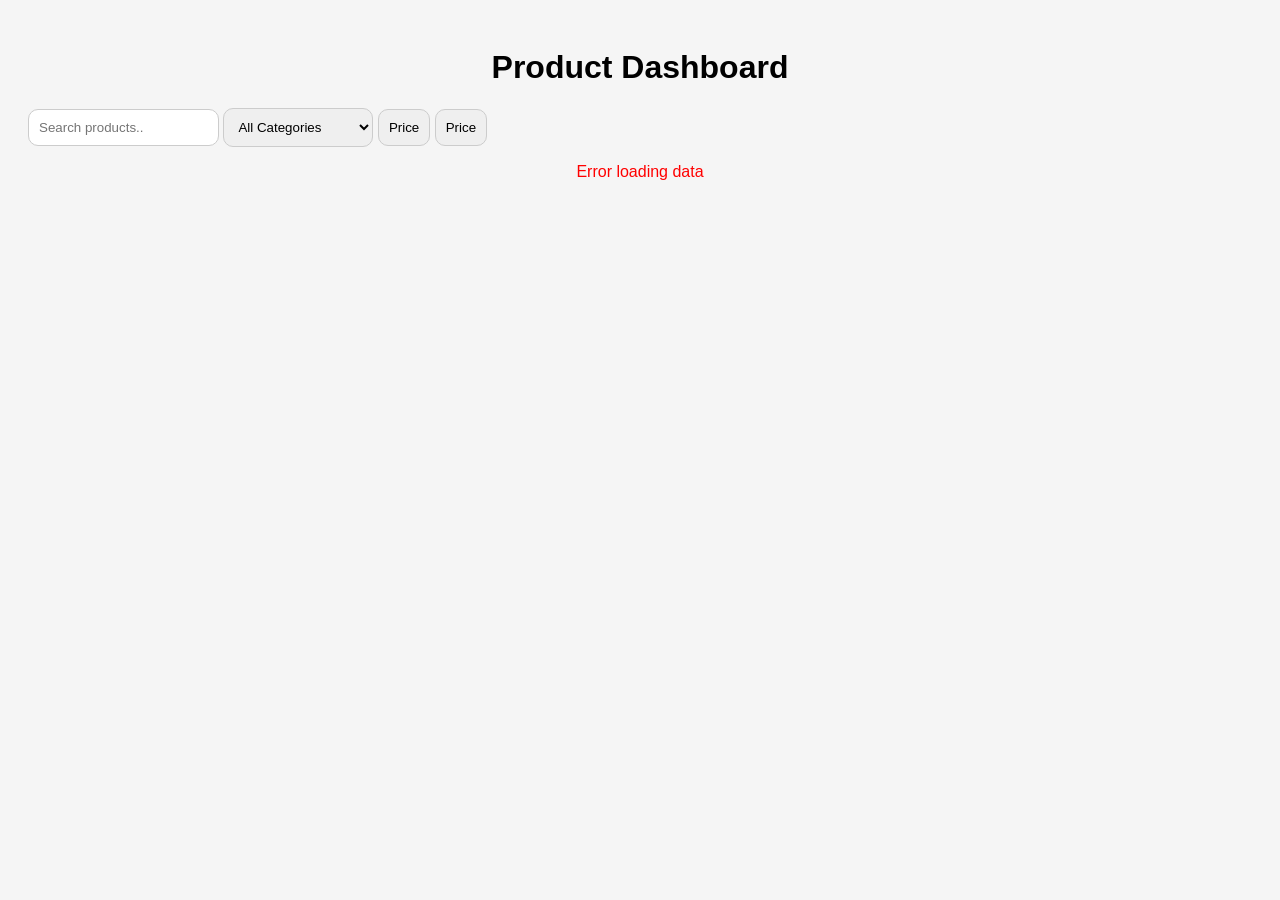
<file: Task-8.html>
<!DOCTYPE html>
<html lang="en">
<head>
  <meta charset="UTF-8">
  <title>Product Dashboard</title>
  <link rel="stylesheet" href="Task-8.css">
</head>

<body>

  <h1>Product Dashboard</h1>

  <div class="products">
    <input type="text" id="search" placeholder="Search products.." />

    <select id="category">
      <option value="all">All Categories</option>
      <option value="electronics">Electronics</option>
      <option value="jewellery">Jewellery</option>
      <option value="men's clothing">Men's Clothing</option>
      <option value="women's clothing">Women's Clothing</option>
    </select>

    <button onclick="sortLowHigh()">Price</button>
    <button onclick="sortHighLow()">Price</button>
  </div>


  <p id="loader">Loading...</p>
  <p id="error"></p>


  <div id="products" class="grid"></div>

  <!-- Modal -->
  <div id="modal" class="modal hidden">
    <div class="modal-content">
      <span id="close">&times;</span>
      <h2 id="modalTitle"></h2>
      <img id="modalImg" />
      <p id="modalDesc"></p>
      <p id="modalPrice"></p>
    </div>
  </div>

  <script src="Task-8.js"></script>
</body>
</html>
</file>
<file: Task-8.css>
body {
  font-family: Arial;
  padding: 20px;
  background: #f5f5f5;
}

h1 {
  text-align: center;
}

.controls {
  display: flex;
  gap: 15px;
  justify-content: center;
  margin-bottom: 25px;
}

input, select, button {
  padding: 10px;
  border-radius: 10px;
  border: 1px solid #ccc;
}

.grid {
  display: grid;
  grid-template-columns: repeat(auto-fit, minmax(250px, 1fr));
  gap: 20px;
}

.card {
  background: rgb(211, 200, 200);
  padding: 25px;
  border-radius: 20px;
  text-align: center;
  transition: 0.3s;
}

.card:hover {
  transform: scale(1.05);
  box-shadow: 0 4px 10px rgba(0,0,0,0.2);
}

.card img {
  height: 150px;
  object-fit: contain;
}

.price-btn {
  background: black;
  color: white;
  padding: 8px;
  margin-top: 10px;
  border: none;
  cursor: pointer;
}

.view-btn {
  margin-top: 5px;
  padding: 6px;
  cursor: pointer;
}

#loader {
  text-align: center;
  font-size: 18px;
}

#error {
  color: red;
  text-align: center;
}

.modal {
  position: fixed;
  top: 0;
  left: 0;
  width: 100%;
  height: 100%;
  background: rgba(0,0,0,0.5);
}

.hidden {
  display: none;
}

.modal-content {
  background: white;
  margin: 10% auto;
  padding: 20px;
  width: 300px;
  border-radius: 10px;
  text-align: center;
}

#modalImg {
  height: 150px;
}
</file>
